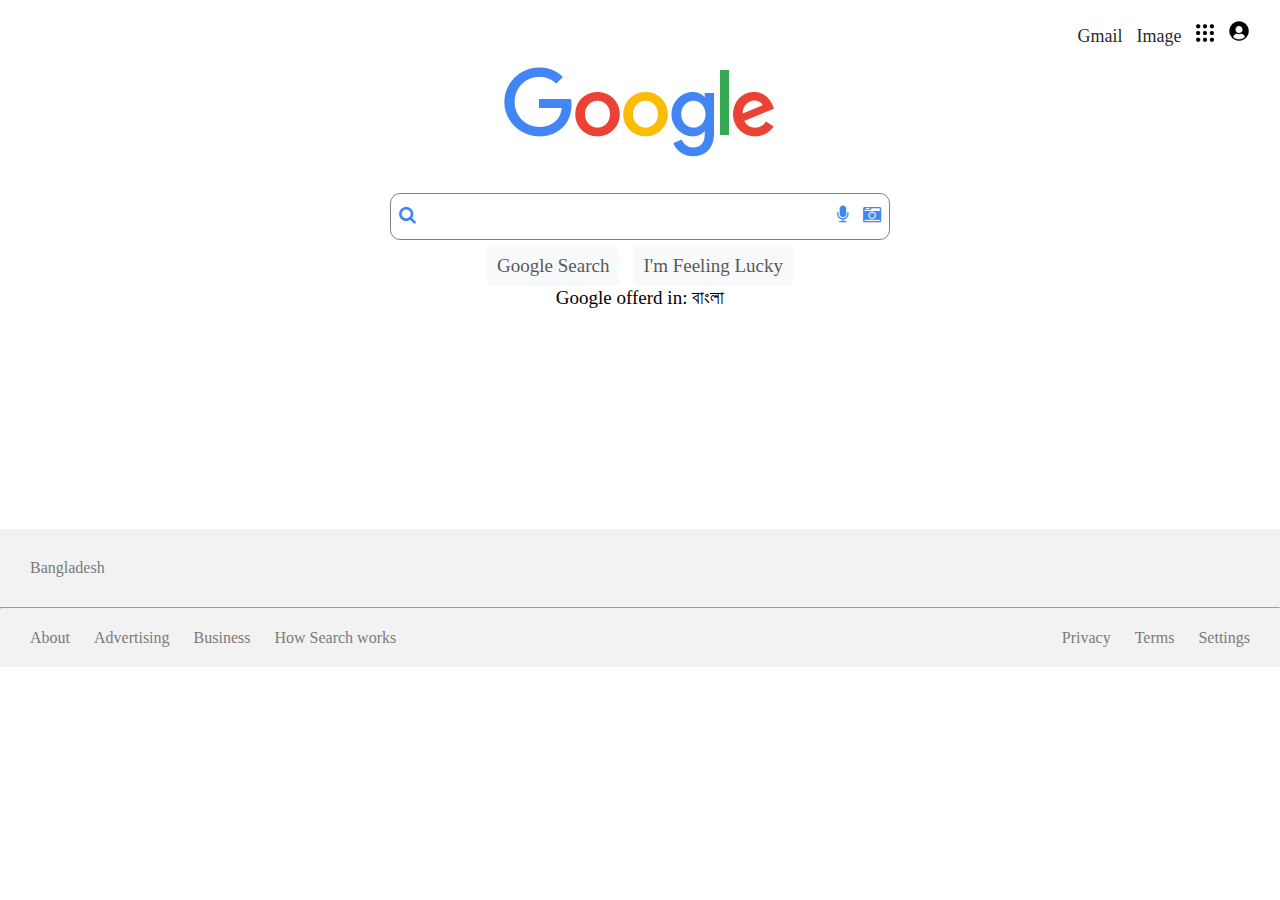
<file: index.html>
<!DOCTYPE html>
<html lang="en">

<head>
    <meta charset="UTF-8">
    <meta name="viewport" content="width=device-width, initial-scale=1.0">
    <title>Google</title>
    <link rel="stylesheet" href="./style.css">
    <link rel="stylesheet" href="https://cdnjs.cloudflare.com/ajax/libs/font-awesome/4.7.0/css/font-awesome.min.css">
</head>

<body>

    <!-- ============== start header =============== -->
    <header class="header">
        <ul>
            <li>
                <a href="">Gmail</a>
            </li>
            <li>
                <a href="">Image</a>
            </li>
            <li>
                <a href="">
                    <img class="Dot_img" src="./dot.png" alt="">
                </a>
            </li>
            <li>
                <a href="">
                    <img class="user_icon" src="./userIcon.png" alt="">
                </a>
            </li>
        </ul>
    </header>
    <!-- ============== end header =============== -->





    <!-- ==================== start body ================ -->
    <div class="body">
        <div class="logo">
            <img src="./GoogleLogo.png" alt="">
        </div>
        <div class="search_box">
            <label for=""><i class="fa fa-search"></i></label>
            <input class="input" type="text">
            <label for=""><i class="fa fa-microphone"></i></label>
            <label for=""><i class="fa fa-camera-retro"></i></label>
        </div>
        <div class="TextBox">
            <span>Google Search</span>
            <span>I'm Feeling Lucky</span> <br>
            <p class="bangla">Google offerd in: বাংলা</p>
        </div>
    </div>
    <!-- ==================== end body ================ -->




    <!-- ================== start footer =================== -->
    <!-- <footer> -->
    <div class="footer">
        <p>Bangladesh</p>
        <hr>
        <div class="d-flex">

            <div class="footer_left">
                <span>About</span>
                <span>Advertising</span>
                <span>Business</span>
                <span>How Search works</span>
            </div>
            <div class="footer_right">
                <span>Privacy</span>
                <span>Terms</span>
                <span>Settings</span>
            </div>
        </div>
    </div>
    <!-- </footer> -->
    <!-- ================== end footer =================== -->




</body>

</html>
</file>
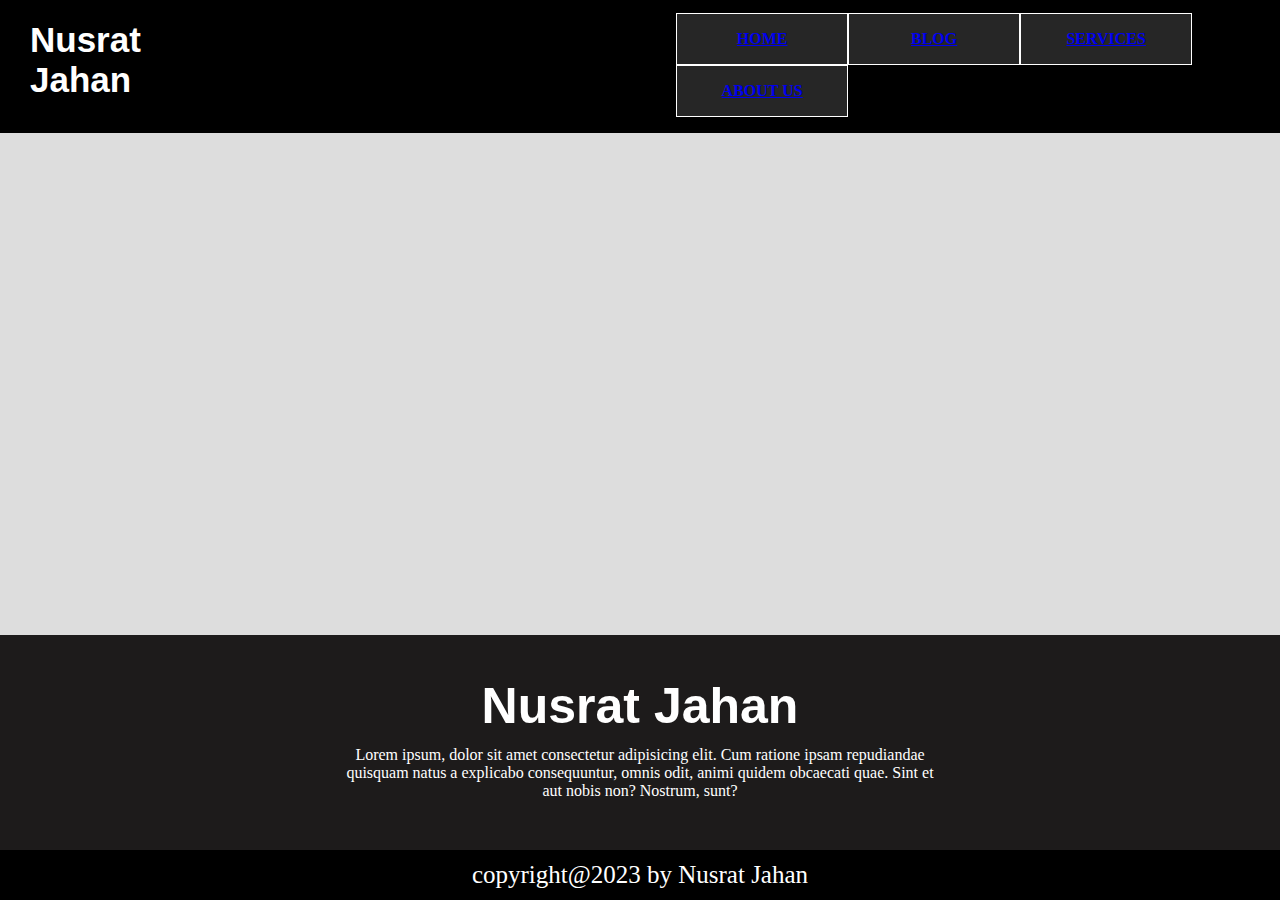
<file: another_file.html>
<!DOCTYPE html>
<html lang="en">
<head>
    <meta charset="UTF-8">
    <meta name="viewport" content="width=device-width, initial-scale=1.0">
    <title>Document</title>
    <link rel="stylesheet" href="./another_style.css">
</head>
<body>
    <header>
        <div class="logo">Nusrat Jahan</div>
        <div class="navbar">
            <ul>
                <li><a href="#">Home</a></li>
                <li><a href="#">Blog</a></li>
                <li><a href="#">Services</a>
                    <ul>
                        <li>Graphic</li>
                        <li>Web Design</li>
                        <li>Web Development</li>
                    </ul>
                    </li>
                    <li><a href="#">About Us</a></li>
                </ul>                              
        </div>
    <!--Footer part start-->
    </header>

   
    <footer class="name">
        <div>
            <h2>Nusrat Jahan</h2>
        </div>
        <div class="text">
            <p> Lorem ipsum, dolor sit amet consectetur adipisicing elit. Cum ratione ipsam repudiandae quisquam natus a explicabo consequuntur, omnis odit, animi quidem obcaecati quae. Sint et aut nobis non? Nostrum, sunt? </p>   
        </div>
        <div class="icon">
            <i class="image/fab fa-facebook"></i>
            <i class="fab fa-twitter"></i>
            <i class="fab fa-linkedin"></i>
            <i class="fab fa-youtube"></i>
            <i class="fab fa-instagram"></i>
        </div>
        <div class="copy">copyright@2023 by Nusrat Jahan</div>
    </footer>
    <!--Footer Part End-->
    
</body>
</html>
</file>
<file: style.css>
* {
    margin: 0;
    padding: 0;
    /* background-color: #FFFFFF; */
}


/* ================= start header ============= */
.header {
    text-align: right;
    padding: 20px;
}

.header ul {}

.header ul li {
    display: inline;
}

.header ul li a {
    text-decoration: none;
    font-size: 18px;
    padding-right: 10px;
    color: rgba(0, 0, 0, .87);
}

.Dot_img {
    width: 18px;
    transition: 1000ms;
    /* padding: 5px;
    border-radius: 50%; */
}

.user_icon {
    width: 22px;
    transition: 1000ms;
    /* padding: 5px; */
    /* border-radius: 50%; */
}

/* .user_icon:hover{
    background-color: #d3d3d3;

}
.Dot_img:hover{
    background-color: #d3d3d3;

} */

/* ================= end header ============= */











/* ================= start body ================ */
.body {
    text-align: center;
    width: 500px;
    margin: auto;
    margin-bottom: 220px;
}

.logo {}

.logo img {
    margin-bottom: 30px;
}

.search_box {
    border: 1px solid #818080;
    border-radius: 10px;
}

.search_box label {
    font-size: 18px;
    color: #4285f4;
    padding: 5px;
}

.input {
    border-radius: 5px;
    width: 75%;
    border: 0;
    padding: 10px;
    margin: 5px;
}

.input:focus {
    border: 1px solid red;
    /* color: red; */
}

.TextBox {
    margin-top: 15px;
}

.TextBox span {
    background: #F8F9FA;
    padding: 10px;
    border-radius: 5px;
    color: #5a5a5a;
    font-size: 19px;
    margin: 5px;
}

.bangla {
    margin-top: 10px;
    font-size: 19px;
}

/* ================= end body ================ */










/* ================ start footer =============== */
.footer {
    background-color: #F2F2F2;
}

.footer p {
    padding: 30px;
    color: #7a7a7a;
    font-size: 16px;
}
.d-flex{
    display: flex;
}
.footer_left {
    padding: 20px;
}

.footer_left span {
    padding: 10px;
    color: #7a7a7a;
    font-size: 16px;
}

.footer_right {
    padding: 20px;
    margin-left: auto;
}

.footer_right span {
    padding: 10px;
    color: #7a7a7a;
    font-size: 16px;
}

/* ================ end footer =============== */
</file>
<file: another_style.css>
body{
    padding:o;
    margin: 0;
    box-sizing: border-box;
    background-color: #ddd;

}
header{
    width:100%;
    background-color: black;
    color: white;
    display: flex;
}
.logo{
    font-family: Arial, Helvetica, sans-serif;
    font-size: 35px;
    font-weight: bold;
    margin-left: 20px;
    margin-top: 10px;
    padding: 10px;
}
.navbar{
    display: flex;
    padding-left: 400px;
}
.navbar ul{
    list-style: none;
    margin-top: 2%;
}
.navbar ul li{
    background-color: #262626;
    width: 170px;
    border:1px solid#fff;
    height: 50px;
    line-height: 50px;
    text-align: center;
    float: left;
    color: white;
    font-size: 16px;
    font-weight: bold;
    text-transform: uppercase;
    position: relative;
}
.navbarul li a{
    text-decoration: none;
    color: white;
    text-align: center;
    justify-content: center;
    align-items: center;
}
.navbar ul li:hover{
    background-color: crimson;
    transition: all ease-in0.5s;
}
.navbar ul ul{
    display: none;
}
.navbar ul li:hover>ul{
    display: block;
}
.nusrat{
    width: 400px;
    height: 200px;
    background-image:nusrat.png ;
}
/*Footer star*/
footer{
    position: absolute;
    bottom: 0;
    text-align: center;
    background-color: rgb(29,27,27);
    width: 100%;
    color: white;
}
.name h2{
    font-family: Arial, Helvetica, sans-serif;
    font-weight: bold;
    font-size: 50px;
}
.text p{
    width: 600px;
    text-align: center;
    margin: 0 auto;
    position:relative;
    top: -30px;
}
.icon{
    font-size: 45px;
    position: relative;
    top: -20px;
    padding: 10px;

}
.copy{
    height: 50px;
    width:100%;
    background-color: black;
    font-size: 25px;
    line-height: 50px;
}
/*Footer End*/
</file>
